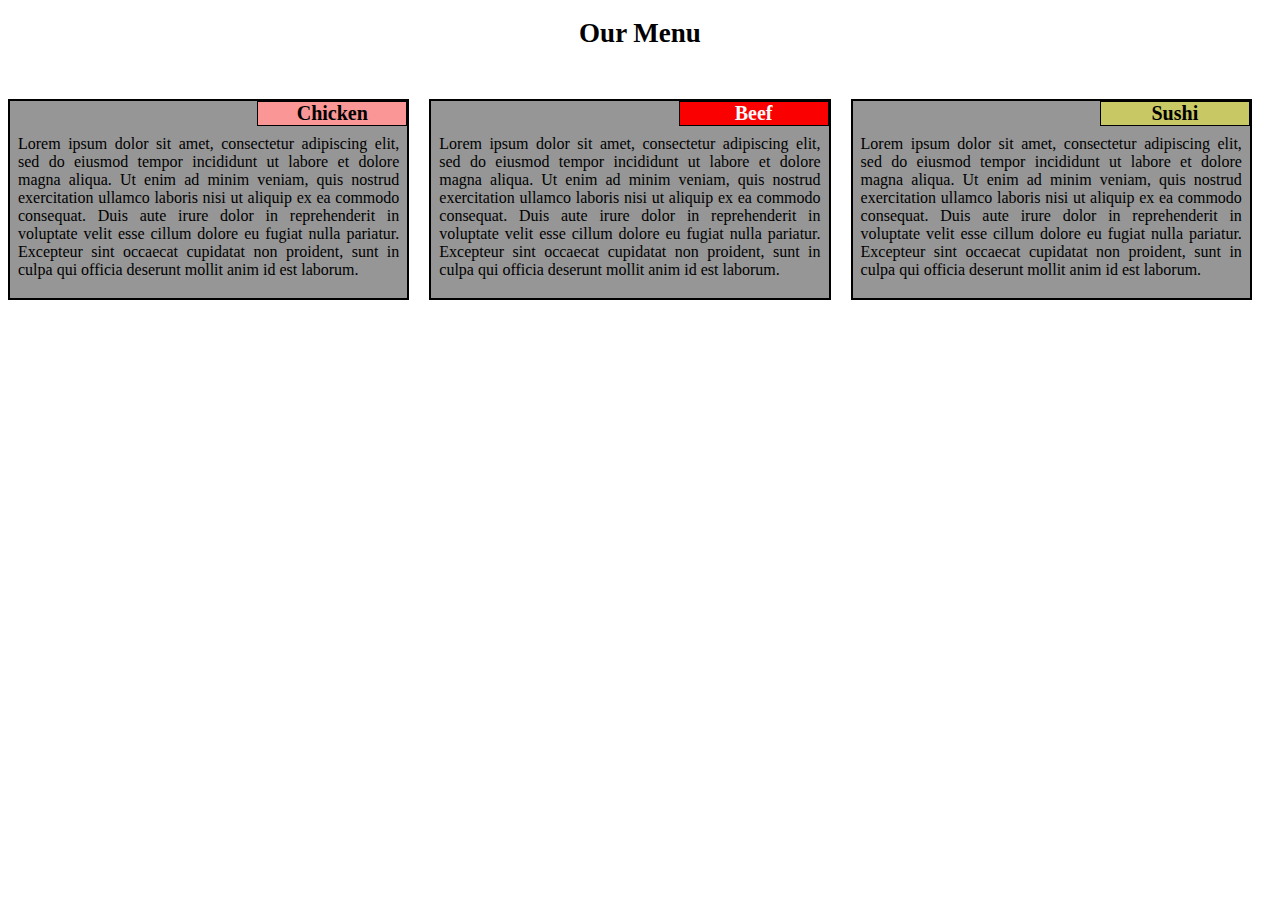
<file: module2-solution/index.html>
<!doctype html>
<html>
<head>
<link rel="stylesheet" href="css/style.css">
<meta charset="utf-8">
<meta name='viewport' content='width=device-width, initial-scale=1'>
<title>Module 2 solution</title>
</head>
<body>
<h1>Our Menu</h1>
<div class='row'>
	<div class='col-lg-4 col-md-6 sx-12'>
		<div class='section'>
			<span id='pp1'>Chicken</span>
				<p>Lorem ipsum dolor sit amet, consectetur adipiscing elit, sed do eiusmod tempor incididunt ut labore et dolore magna aliqua. Ut enim ad minim veniam, quis nostrud exercitation ullamco laboris nisi ut aliquip ex ea commodo consequat. Duis aute irure dolor in reprehenderit in voluptate velit esse cillum dolore eu fugiat nulla pariatur. Excepteur sint occaecat cupidatat non proident, sunt in culpa qui officia deserunt mollit anim id est laborum.</p>
		</div>
	</div>
	<div class='col-lg-4 col-md-6 sx-12'>
		<div class='section'>
			<span id='pp2'>Beef</span>
				<p>Lorem ipsum dolor sit amet, consectetur adipiscing elit, sed do eiusmod tempor incididunt ut labore et dolore magna aliqua. Ut enim ad minim veniam, quis nostrud exercitation ullamco laboris nisi ut aliquip ex ea commodo consequat. Duis aute irure dolor in reprehenderit in voluptate velit esse cillum dolore eu fugiat nulla pariatur. Excepteur sint occaecat cupidatat non proident, sunt in culpa qui officia deserunt mollit anim id est laborum.</p>
		</div>
	</div>
	<div class='col-lg-4 col-md-12 sx-12'>
		<div class='section'>
			<span id='pp3'>Sushi</span>
				<p>Lorem ipsum dolor sit amet, consectetur adipiscing elit, sed do eiusmod tempor incididunt ut labore et dolore magna aliqua. Ut enim ad minim veniam, quis nostrud exercitation ullamco laboris nisi ut aliquip ex ea commodo consequat. Duis aute irure dolor in reprehenderit in voluptate velit esse cillum dolore eu fugiat nulla pariatur. Excepteur sint occaecat cupidatat non proident, sunt in culpa qui officia deserunt mollit anim id est laborum.</p>
		</div>
	</div>
</div>
</body>
</html>
</file>
<file: module2-solution/css/style.css>
*{
  box-sizing: border-box;
}


h1 {
	font-size: 27px;
	font-family: Georgia serif;
	text-align: center;
	color: rgb(0, 0, 0);
	margin-bottom: 30px;
        
}

p {
	padding: 15px 5px 0px 5px;
	font-family: Georgia sans-serif;
	font-size: 16px;
	position: relative;
}

.section { 
	background-color: rgb(150, 150, 150);
   	border: 2px solid black;
   	margin-top: 20px; 
   	margin-right: 20px; 
   	padding: 3px;
   	text-align: justify;
   	position: relative;
 }

span {
	font-size: 20px;
	width: 150px;
	border: 1px solid black;
	font-weight: bold;
	text-align: center;
float: right; top :0; right: 0; margin: 0;
	position: absolute;
}
#pp1 {
	background-color: rgb(250, 150, 150);
	color: rgb(0, 0, 0);
}
#pp2 {
	background-color: rgb(250, 0, 0);
	color: rgb(250, 250, 250);
}
#pp3 {
	background-color: rgb(200, 200, 100);
	color: rgb(0, 0, 0);
}
}

.row {
	width: 100%;
}

/*  PC view */

@media (min-width: 992px) {
 
  .col-lg-4 {
    width: 33.33%;
    float: left;
	}
}

/* Tablet view */
@media (min-width: 768px) and (max-width: 991px) {
 
  .col-md-6 {
    width: 50%;
    float: left;
  }
  .col-md-12 {
    width: 100%;
    float: left;
  }
}
/*for very small screens or mobile devices */
@media (max-width: 767px)  {
  
  .col-sx-12 {
  	float: left;
    width: 100%;
  }
}
</file>
